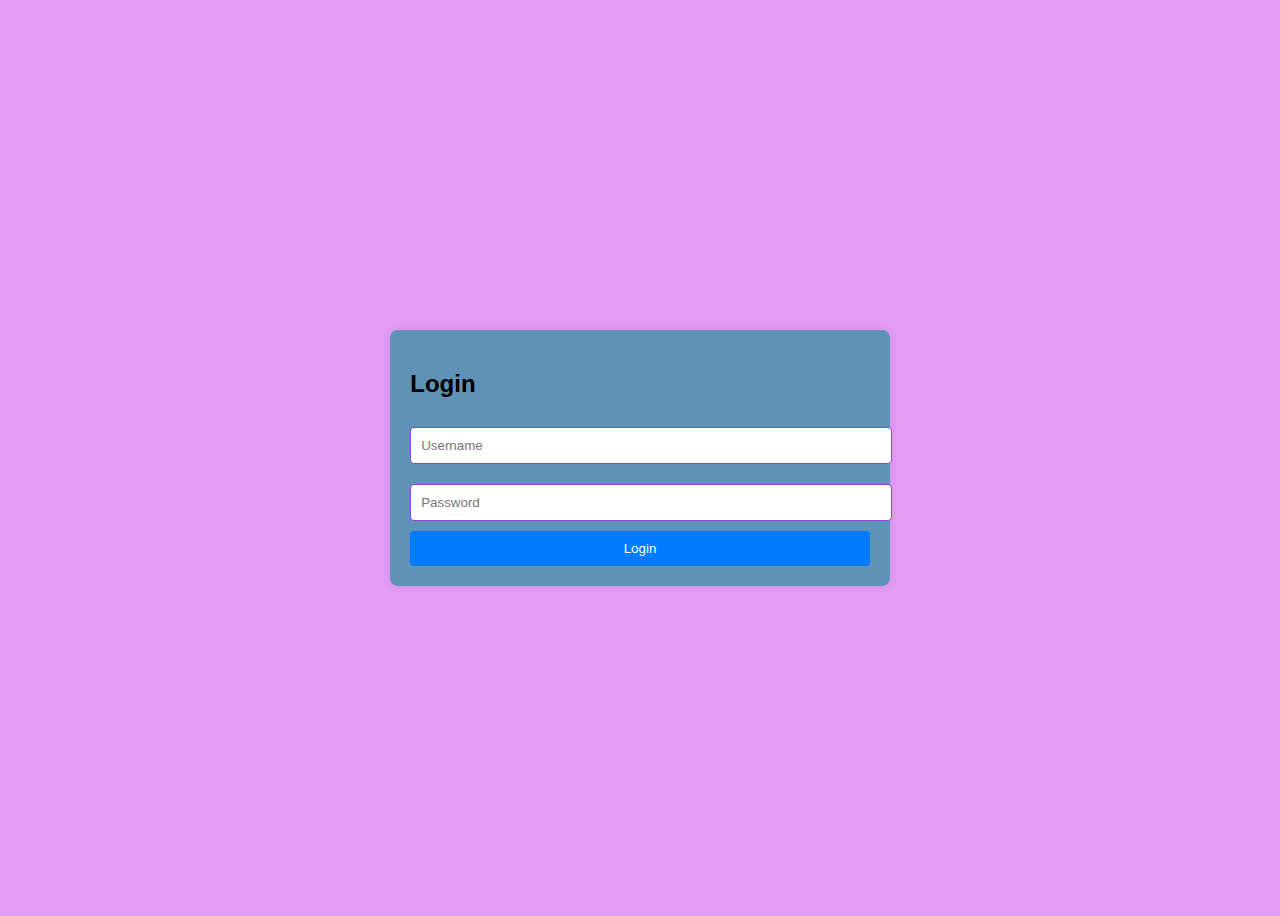
<file: Index.html>
<!DOCTYPE html>
<html lang="en">
<head>
    <meta charset="UTF-8">
    <meta name="viewport" content="width=device-width, initial-scale=1.0">
    <title>Login Form</title>
    <style>
        body {
            font-family: Arial, sans-serif;
            display: flex;
            justify-content: center;
            align-items: center;
            height: 100vh;
            background-color: #e39bf4;
        }
        .login-container {
            background: rgb(94, 147, 183);
            padding: 20px;
            border-radius: 8px;
            box-shadow: 0px 0px 10px 0px rgba(35, 35, 91, 0.1);
        }
        input {
            width: 100%;
            padding: 10px;
            margin: 10px 0;
            border: 1px solid #8a42e2;
            border-radius: 4px;
        }
        button {
            width: 100%;
            padding: 10px;
            background: #007BFF;
            color: rgb(255, 255, 255);
            border: none;
            border-radius: 4px;
            cursor: pointer;
        }
        button:hover {
            background: #0056b3;
        }
    </style>
</head>
<body>
    <div class="login-container">
        <h2>Login</h2>
        <form id="loginForm">
            <input type="text" id="username" placeholder="Username" required>
            <input type="password" id="password" placeholder="Password" required>
            <button type="submit" id="loginButton">Login</button>
        </form>
    </div>
    <script>
        document.getElementById("loginForm").addEventListener("submit", function(event) {
            event.preventDefault();
            let username = document.getElementById("username").value;
            let password = document.getElementById("password").value;
            let loginButton = document.getElementById("loginButton");

            if (username === "admin123" && password === "admin123") {
                sessionStorage.setItem("loggedIn", "true"); 
                alert("Login successful! Redirecting...");
                window.location.href = "file:///F:/LD2_URBANO/LD2_URBANO.html"; 
            } else {
                alert("Invalid credentials. Please wait 10 seconds before trying again.");
                loginButton.disabled = true;
                setTimeout(() =>{

                    loginButton.disabled = false;
                }, 10000);
            }
        });
    </script>
</body>
</html>
</file>
